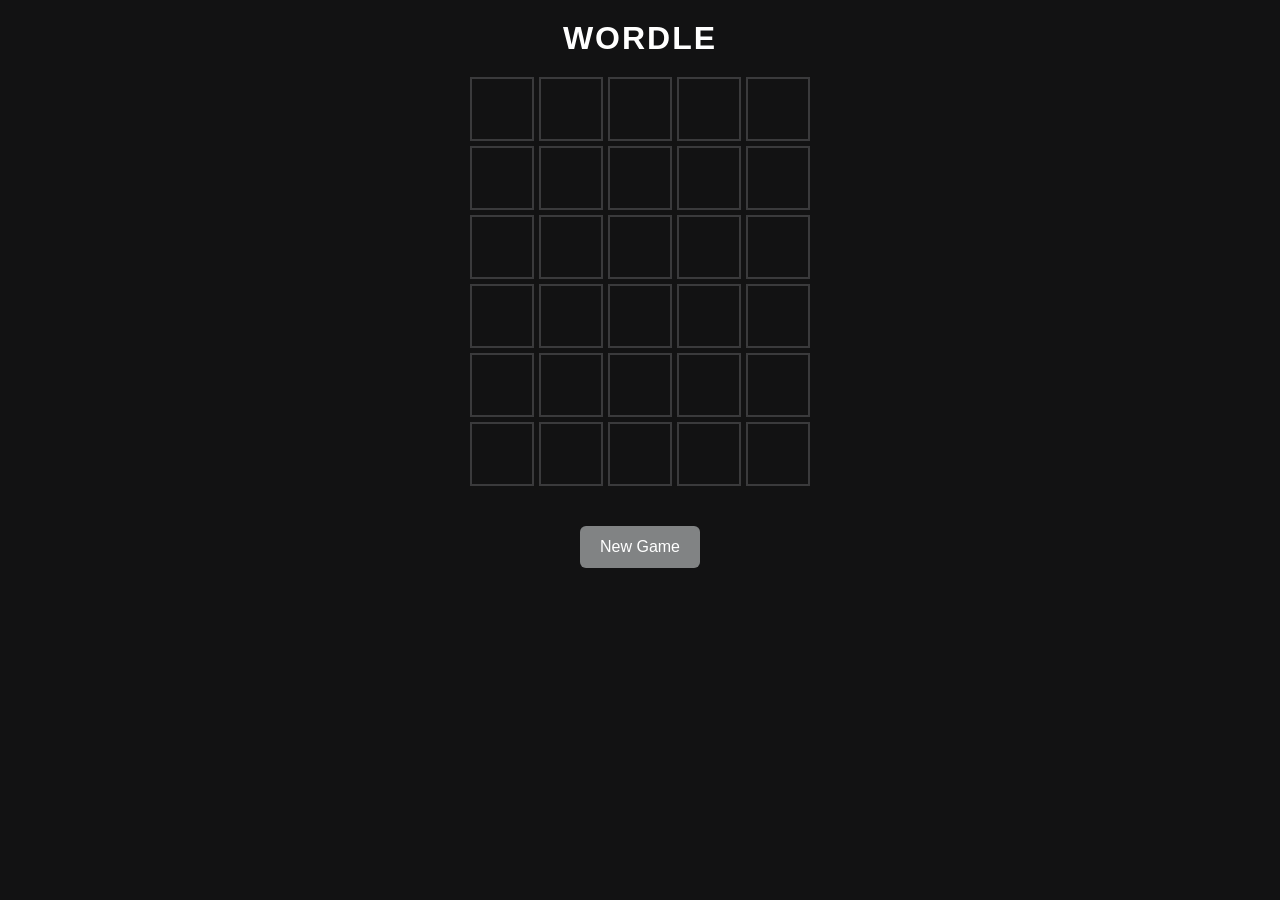
<file: AI.html>
<!DOCTYPE html>
<html lang="en">
<head>
<meta charset="UTF-8" />
<meta name="viewport" content="width=device-width, initial-scale=1.0"/>
<title>Wordle Clone</title>

<style>
body {
    margin: 0;
    font-family: Arial, sans-serif;
    background: #121213;
    color: white;
    display: flex;
    flex-direction: column;
    align-items: center;
}

h1 {
    margin: 20px;
    letter-spacing: 2px;
}

/* GRID */
#game {
    display: grid;
    grid-template-rows: repeat(6, 1fr);
    gap: 5px;
    margin-bottom: 20px;
}

.row {
    display: grid;
    grid-template-columns: repeat(5, 1fr);
    gap: 5px;
}

.tile {
    width: 60px;
    height: 60px;
    border: 2px solid #3a3a3c;
    display: flex;
    justify-content: center;
    align-items: center;
    font-size: 2rem;
    text-transform: uppercase;
    font-weight: bold;
}

/* COLORS */
.correct { background: #538d4e; border: none; }
.present { background: #b59f3b; border: none; }
.absent { background: #3a3a3c; border: none; }

/* BUTTON */
#newGame {
    margin: 20px;
    padding: 12px 20px;
    font-size: 1rem;
    background: #818384;
    border: none;
    color: white;
    border-radius: 6px;
    cursor: pointer;
}

#newGame:hover {
    background: #9a9b9c;
}
</style>
</head>

<body>

<h1>WORDLE</h1>

<div id="game"></div>
<button id="newGame">New Game</button>

<script>
const WORDS = ["CRANE", "PLANT", "SHINE", "BRAVE", "FLAME", "GRIND"];
const MAX_ROWS = 6;
const MAX_COLS = 5;

let WORD = "";
let currentRow = 0;
let currentCol = 0;
let gameOver = false;

const game = document.getElementById("game");
const newGameBtn = document.getElementById("newGame");

/* CREATE GRID */
function createGrid() {
    game.innerHTML = "";

    for (let r = 0; r < MAX_ROWS; r++) {
        const row = document.createElement("div");
        row.classList.add("row");

        for (let c = 0; c < MAX_COLS; c++) {
            const tile = document.createElement("div");
            tile.classList.add("tile");
            row.appendChild(tile);
        }

        game.appendChild(row);
    }
}

/* RESET GAME */
function newGame() {
    WORD = WORDS[Math.floor(Math.random() * WORDS.length)];
    currentRow = 0;
    currentCol = 0;
    gameOver = false;
    createGrid();
}

newGameBtn.addEventListener("click", newGame);

/* KEYBOARD INPUT ONLY */
document.addEventListener("keydown", (e) => {
    if (gameOver) return;

    const key = e.key.toUpperCase();

    if (key === "BACKSPACE") {
        handleBackspace();
    } 
    else if (key === "ENTER") {
        handleEnter();
    } 
    else if (/^[A-Z]$/.test(key)) {
        handleLetter(key);
    }
});

function handleLetter(letter) {
    if (currentCol < MAX_COLS) {
        const row = game.children[currentRow];
        const tile = row.children[currentCol];
        tile.textContent = letter;
        currentCol++;
    }
}

function handleBackspace() {
    if (currentCol > 0) {
        currentCol--;
        const row = game.children[currentRow];
        const tile = row.children[currentCol];
        tile.textContent = "";
    }
}

function handleEnter() {
    if (currentCol !== MAX_COLS) return;

    const row = game.children[currentRow];
    const tiles = row.children;

    let guess = "";
    for (let i = 0; i < MAX_COLS; i++) {
        guess += tiles[i].textContent;
    }

    evaluateGuess(tiles, guess);
}

function evaluateGuess(tiles, guess) {
    const letterCount = {};

    for (let l of WORD) {
        letterCount[l] = (letterCount[l] || 0) + 1;
    }

    // correct
    for (let i = 0; i < MAX_COLS; i++) {
        if (guess[i] === WORD[i]) {
            tiles[i].classList.add("correct");
            letterCount[guess[i]]--;
        }
    }

    // present / absent
    for (let i = 0; i < MAX_COLS; i++) {
        if (tiles[i].classList.contains("correct")) continue;

        if (WORD.includes(guess[i]) && letterCount[guess[i]] > 0) {
            tiles[i].classList.add("present");
            letterCount[guess[i]]--;
        } else {
            tiles[i].classList.add("absent");
        }
    }

    if (guess === WORD) {
        gameOver = true;
        setTimeout(() => alert("You Win!"), 100);
        return;
    }

    currentRow++;
    currentCol = 0;

    if (currentRow === MAX_ROWS) {
        gameOver = true;
        setTimeout(() => alert("Game Over! Word was " + WORD), 100);
    }
}

/* start first game */
newGame();
</script>

</body>
</html>
</file>
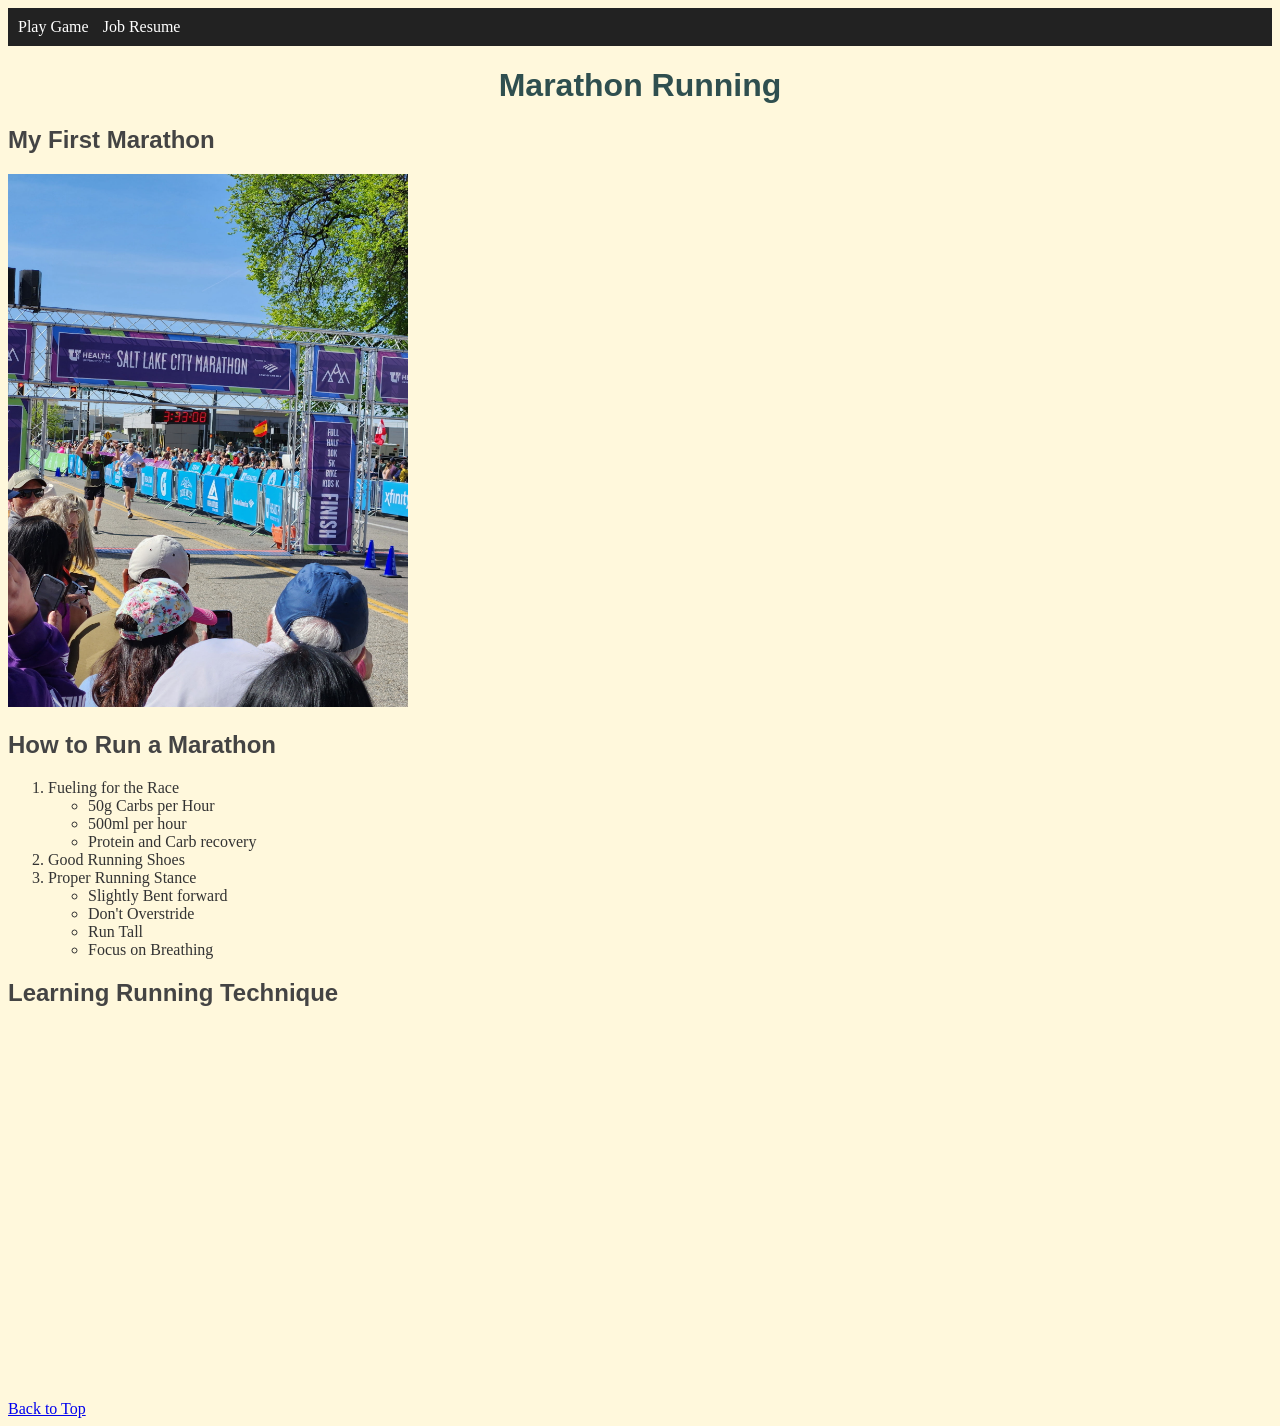
<file: fromScratch.html>
<!DOCTYPE html>
<html lang="en">
<head>
    <meta charset="UTF-8">
    <meta name="viewport" content="width=device-width, initial-scale=1.0">
    <title>Document</title>
    <link rel="stylesheet" type="text/css" href="css/myStyles.css" />
</head>
<body>
    <nav class="section">
        <a href="AI.html">Play Game</a> 
        <a href="index.html">Job Resume</a>
    </nav>
    <h1 id="top" class="header">Marathon Running</h1>
    <div>
        <h2 class="header">My First Marathon</h2>
        <img src="assets/img/6956276354116596886.jpg" alt="My Hobby Image" width="400">
    </div>
    <div>
        <h2 class="header">How to Run a Marathon</h2>
        <ol>
            <li class="section">Fueling for the Race
                <ul>
                    <li>50g Carbs per Hour</li>
                    <li>500ml per hour</li>
                    <li>Protein and Carb recovery</li>
                </ul>
            </li>
            <li class="section">Good Running Shoes</li>
            <li class="section">Proper Running Stance
                <ul>
                    <li>Slightly Bent forward</li>
                    <li>Don't Overstride</li>
                    <li>Run Tall</li>
                    <li>Focus on Breathing</li>
                </ul>
            </li>
        </ol>
    </div>
    <div id="video">
        <h2 class="header">Learning Running Technique</h2>
        <iframe width="560" height="315" 
            src="https://www.youtube.com/embed/u5EMsxkfswA?si=pbsUgPuIIynIml9r" 
            title="YouTube video player" 
            frameborder="0" 
            allow="accelerometer; autoplay; clipboard-write; encrypted-media; gyroscope; picture-in-picture; web-share" 
            referrerpolicy="strict-origin-when-cross-origin" 
            allowfullscreen>
        </iframe>
    </div>
    <div class='tableauPlaceholder' id='viz1776103203483' style='position: relative'>
        <noscript><a href='#'><img alt='THE FASTEST MARATHON DRESSED AS... ' src='https:&#47;&#47;public.tableau.com&#47;static&#47;images&#47;Th&#47;Thefastestmarathondressedas___&#47;Thefastestmarathondressedas___&#47;1_rss.png' 
            style='border: none' /></a>
        </noscript>
            <object class='tableauViz'  style='display:none;'><param name='host_url' value='https%3A%2F%2Fpublic.tableau.com%2F' /> 
                <param name='embed_code_version' value='3' /> 
                <param name='site_root' value='' />
                <param name='name' value='Thefastestmarathondressedas___&#47;Thefastestmarathondressedas___' />
                <param name='tabs' value='no' />
                <param name='toolbar' value='yes' />
                <param name='static_image' value='https:&#47;&#47;public.tableau.com&#47;static&#47;images&#47;Th&#47;Thefastestmarathondressedas___&#47;Thefastestmarathondressedas___&#47;1.png' /> 
                <param name='animate_transition' value='yes' />
                <param name='display_static_image' value='yes' />
                <param name='display_spinner' value='yes' />
                <param name='display_overlay' value='yes' />
                <param name='display_count' value='yes' />
                <param name='language' value='en-US' />
            </object>
    </div>                
    <script type='text/javascript'>                    
        var divElement = document.getElementById('viz1776103203483');                    
        var vizElement = divElement.getElementsByTagName('object')[0];                    if ( divElement.offsetWidth > 800 ) { vizElement.style.width='850px';vizElement.style.height='627px';} else if ( divElement.offsetWidth > 500 ) { vizElement.style.width='850px';vizElement.style.height='627px';} else { vizElement.style.width='100%';vizElement.style.height='977px';}                     
        var scriptElement = document.createElement('script');                    scriptElement.src = 'https://public.tableau.com/javascripts/api/viz_v1.js';                    vizElement.parentNode.insertBefore(scriptElement, vizElement);                
    </script>
<br>
<br>
<br>
<a class="section" href="#top">Back to Top</a>
</body>
</html>
</file>
<file: css/myStyles.css>
body {
    background-color:cornsilk;
    font-family: Arial, sans-serif;
    color: #333;
}

nav {
    background-color: #222;
    padding: 10px;
}

nav a {
    color: white;
    text-decoration: none;
    margin-right: 10px;
}


h1 {
    color:darkslategrey;
    text-align: center;
}

h2 {
    color: #444;
}

.section{
    font-family:Georgia, 'Times New Roman', Times, serif;
}

.header{
    font-family:'Gill Sans', 'Gill Sans MT', Calibri, 'Trebuchet MS', sans-serif;
}
</file>
